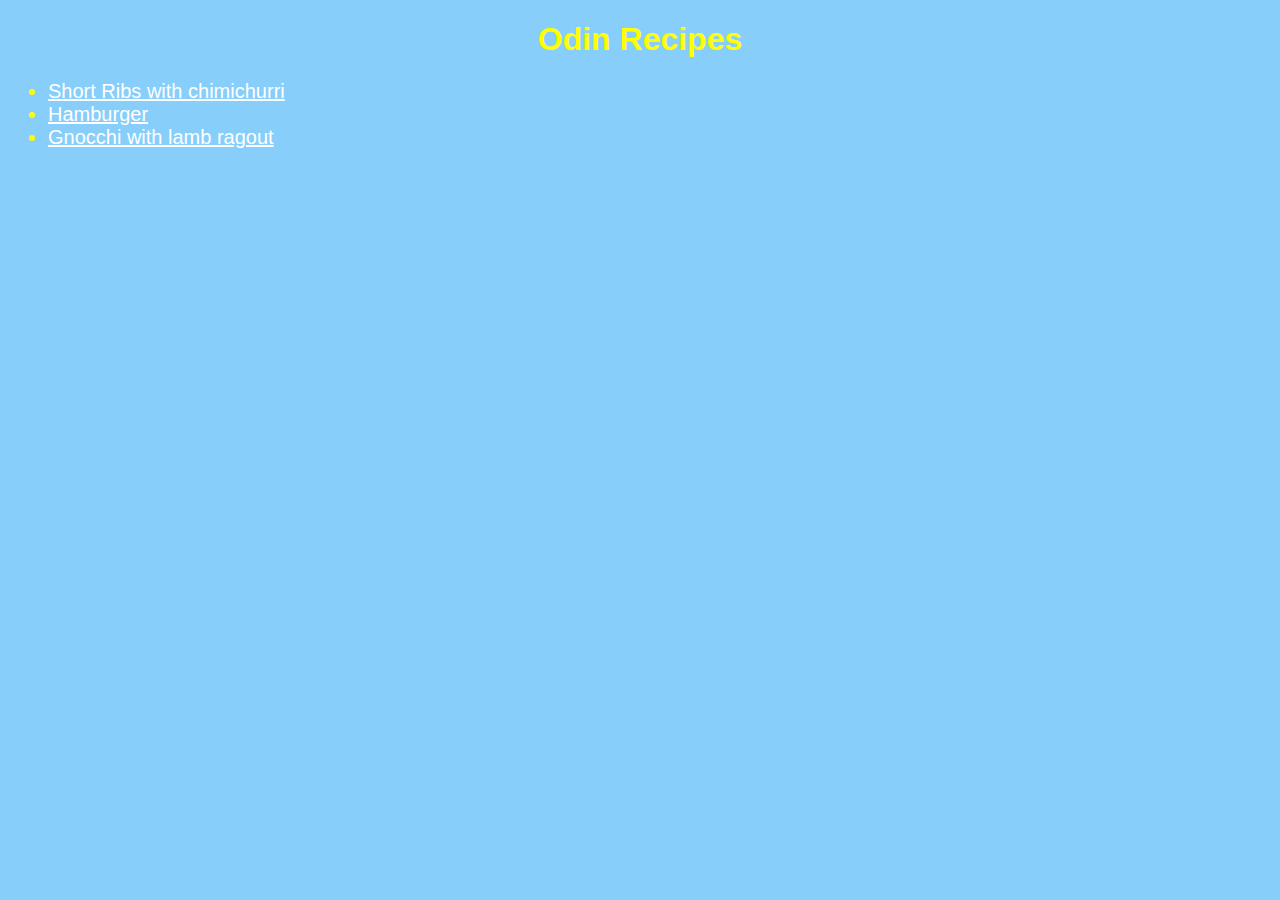
<file: index.html>
<!DOCTYPE html>
<html lang="en">
    <head>
        <meta charset="utf-8">
        <title>Odin Recipes</title>
        <link rel="stylesheet" href="style.css">
    </head>

    <body>
        <h1 id="title">Odin Recipes</h1>
        <ul id="recipes-list">
            <li><a href="recipes/short-ribs.html">Short Ribs with chimichurri</a></li>
            <li><a href="recipes/hamburger.html">Hamburger</a></li>
            <li><a href="recipes/gnocchi.html">Gnocchi with lamb ragout</a></li>
        </ul>
    </body>
</html>
</file>
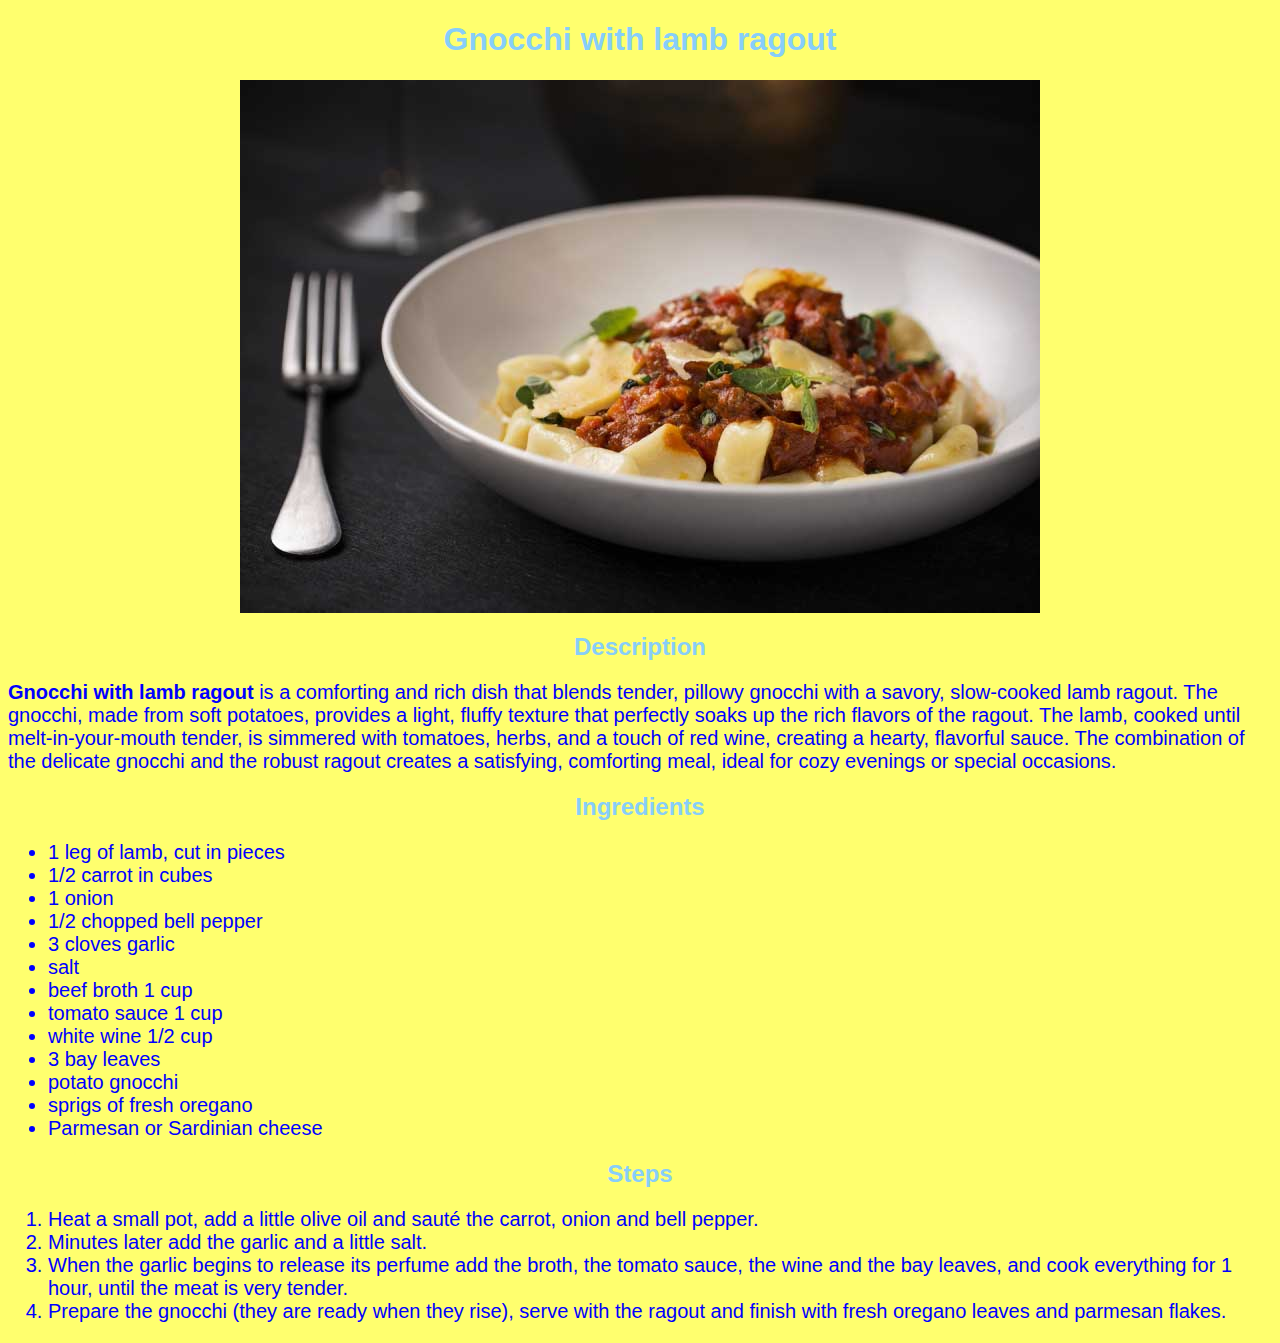
<file: recipes/gnocchi.html>
<!DOCTYPE html>
<html lang="en">
    <head>
        <meta charset="utf-8">
        <title>Gnocchi with lamb ragout</title>
        <link rel="stylesheet" href="style.css">
    </head>

    <body>
        <h1>Gnocchi with lamb ragout</h1>
        <img src="../images/gnocchi.jpg" alt="Gnocchi with lamb ragout">
        
        <h2>Description</h2>
        <p><strong>Gnocchi with lamb ragout</strong> is a comforting and rich dish that blends tender, pillowy gnocchi with a savory, 
            slow-cooked lamb ragout. The gnocchi, made from soft potatoes, provides a light, fluffy texture that perfectly soaks 
            up the rich flavors of the ragout. The lamb, cooked until melt-in-your-mouth tender, is simmered with tomatoes, herbs, 
            and a touch of red wine, creating a hearty, flavorful sauce. The combination of the delicate gnocchi and the robust 
            ragout creates a satisfying, comforting meal, ideal for cozy evenings or special occasions.</p>
        
        <h2>Ingredients</h2>
        <ul>
            <li>1 leg of lamb, cut in pieces</li>
            <li>1/2 carrot in cubes</li>
            <li>1 onion</li>
            <li>1/2 chopped bell pepper</li>
            <li>3 cloves garlic</li>
            <li>salt</li>
            <li>beef broth 1 cup</li>
            <li>tomato sauce 1 cup</li>
            <li>white wine 1/2 cup</li>
            <li>3 bay leaves</li>
            <li>potato gnocchi</li>
            <li>sprigs of fresh oregano</li>
            <li>Parmesan or Sardinian cheese</li>
        </ul>

        <h2>Steps</h2>
        <ol>
            <li>Heat a small pot, add a little olive oil and sauté the carrot, onion and bell pepper.</li>
            <li>Minutes later add the garlic and a little salt.</li>
            <li>When the garlic begins to release its perfume add the broth, the tomato sauce, the wine and the bay leaves, and cook 
                everything for 1 hour, until the meat is very tender.</li>
            <li>Prepare the gnocchi (they are ready when they rise), serve with the ragout and finish with fresh oregano leaves and 
                parmesan flakes.</li>
        </ol>
    </body>
</html>
</file>
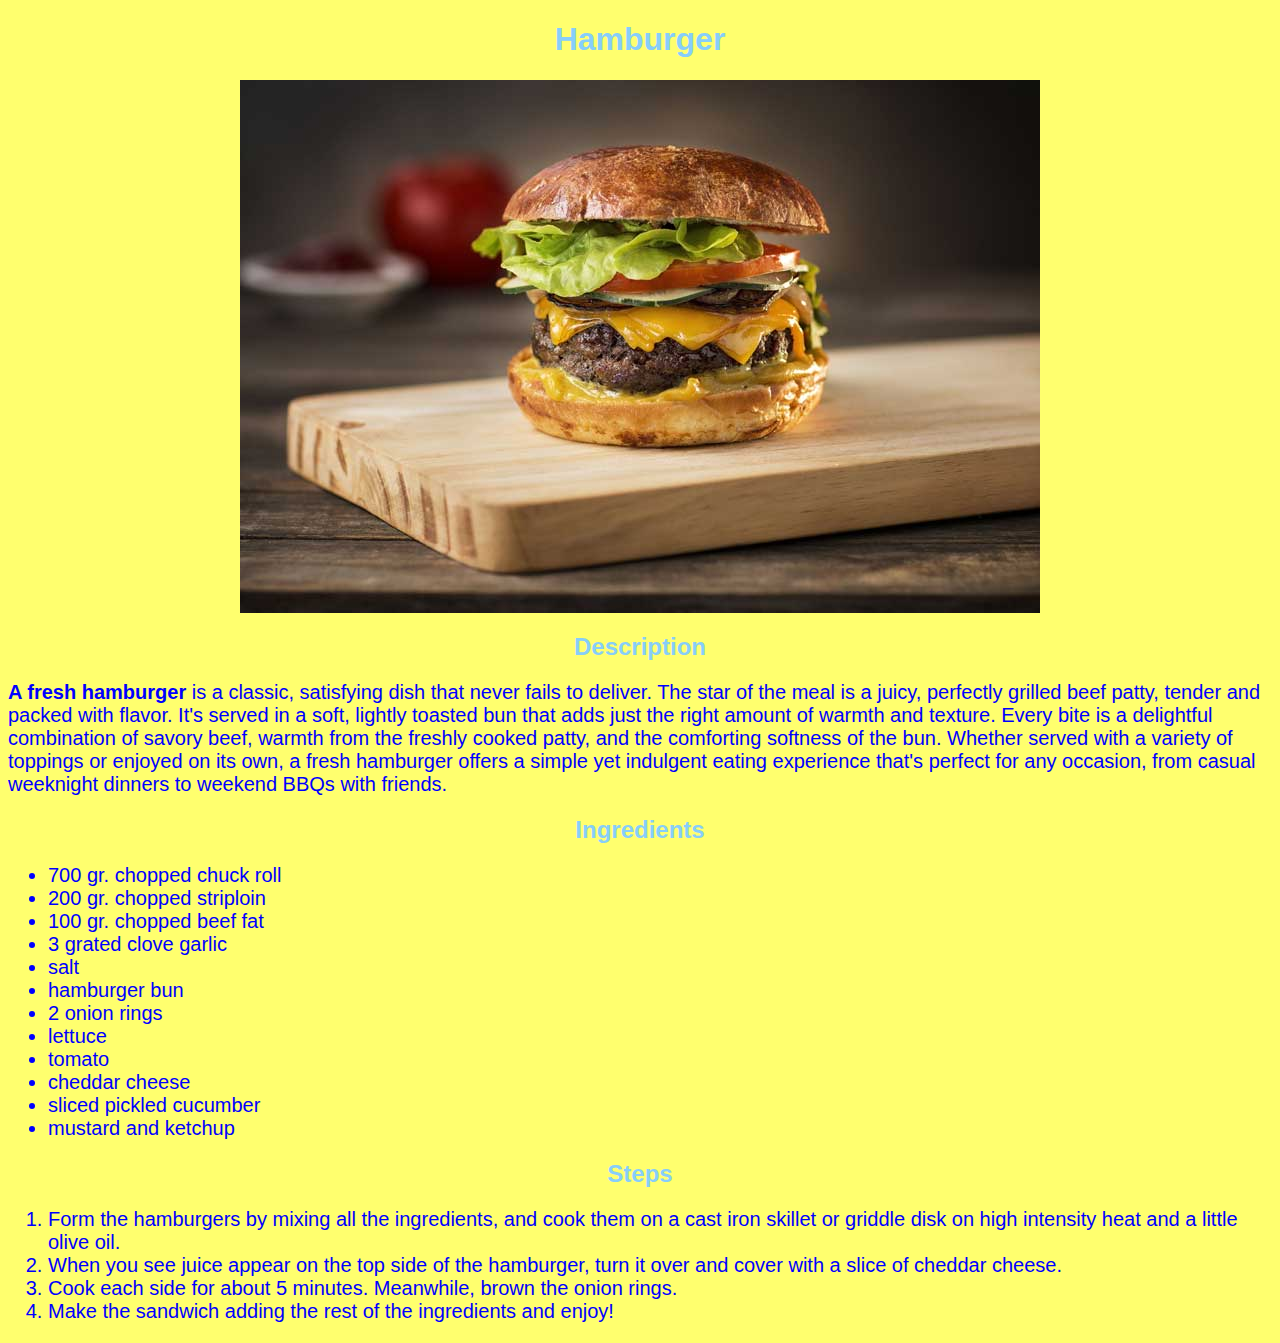
<file: recipes/hamburger.html>
<!DOCTYPE html>
<html lang="en">
    <head>
        <meta charset="utf-8">
        <title>Hamburger</title>
        <link rel="stylesheet" href="style.css">
    </head>

    <body>
        <h1>Hamburger</h1>
        <img src="../images/hamburger.jpg" alt="Deliciouse hamburger">
        
        <h2>Description</h2>
        <p><strong>A fresh hamburger</strong> is a classic, satisfying dish that never fails to deliver. The star of the meal 
            is a juicy, perfectly grilled beef patty, tender and packed with flavor. It's served in a soft, lightly toasted bun 
            that adds just the right amount of warmth and texture. Every bite is a delightful combination of savory beef, warmth 
            from the freshly cooked patty, and the comforting softness of the bun. Whether served with a variety of toppings or 
            enjoyed on its own, a fresh hamburger offers a simple yet indulgent eating experience that's perfect for any occasion, 
            from casual weeknight dinners to weekend BBQs with friends.</p>
        
        <h2>Ingredients</h2>
        <ul>
            <li>700 gr. chopped chuck roll</li>
            <li>200 gr. chopped striploin</li>
            <li>100 gr. chopped beef fat</li>
            <li>3 grated clove garlic</li>
            <li>salt</li>
            <li>hamburger bun</li>
            <li>2 onion rings</li>
            <li>lettuce</li>
            <li>tomato</li>
            <li>cheddar cheese</li>
            <li>sliced pickled cucumber</li>
            <li>mustard and ketchup</li>
        </ul>

        <h2>Steps</h2>
        <ol>
            <li>Form the hamburgers by mixing all the ingredients, and cook them on a cast iron skillet or griddle disk on high intensity
                heat and a little olive oil. </li>
            <li>When you see juice appear on the top side of the hamburger, turn it over and cover with a slice of cheddar cheese.</li>
            <li>Cook each side for about 5 minutes. Meanwhile, brown the onion rings.</li>
            <li>Make the sandwich adding the rest of the ingredients and enjoy!</li>
        </ol>
    </body>
</html>
</file>
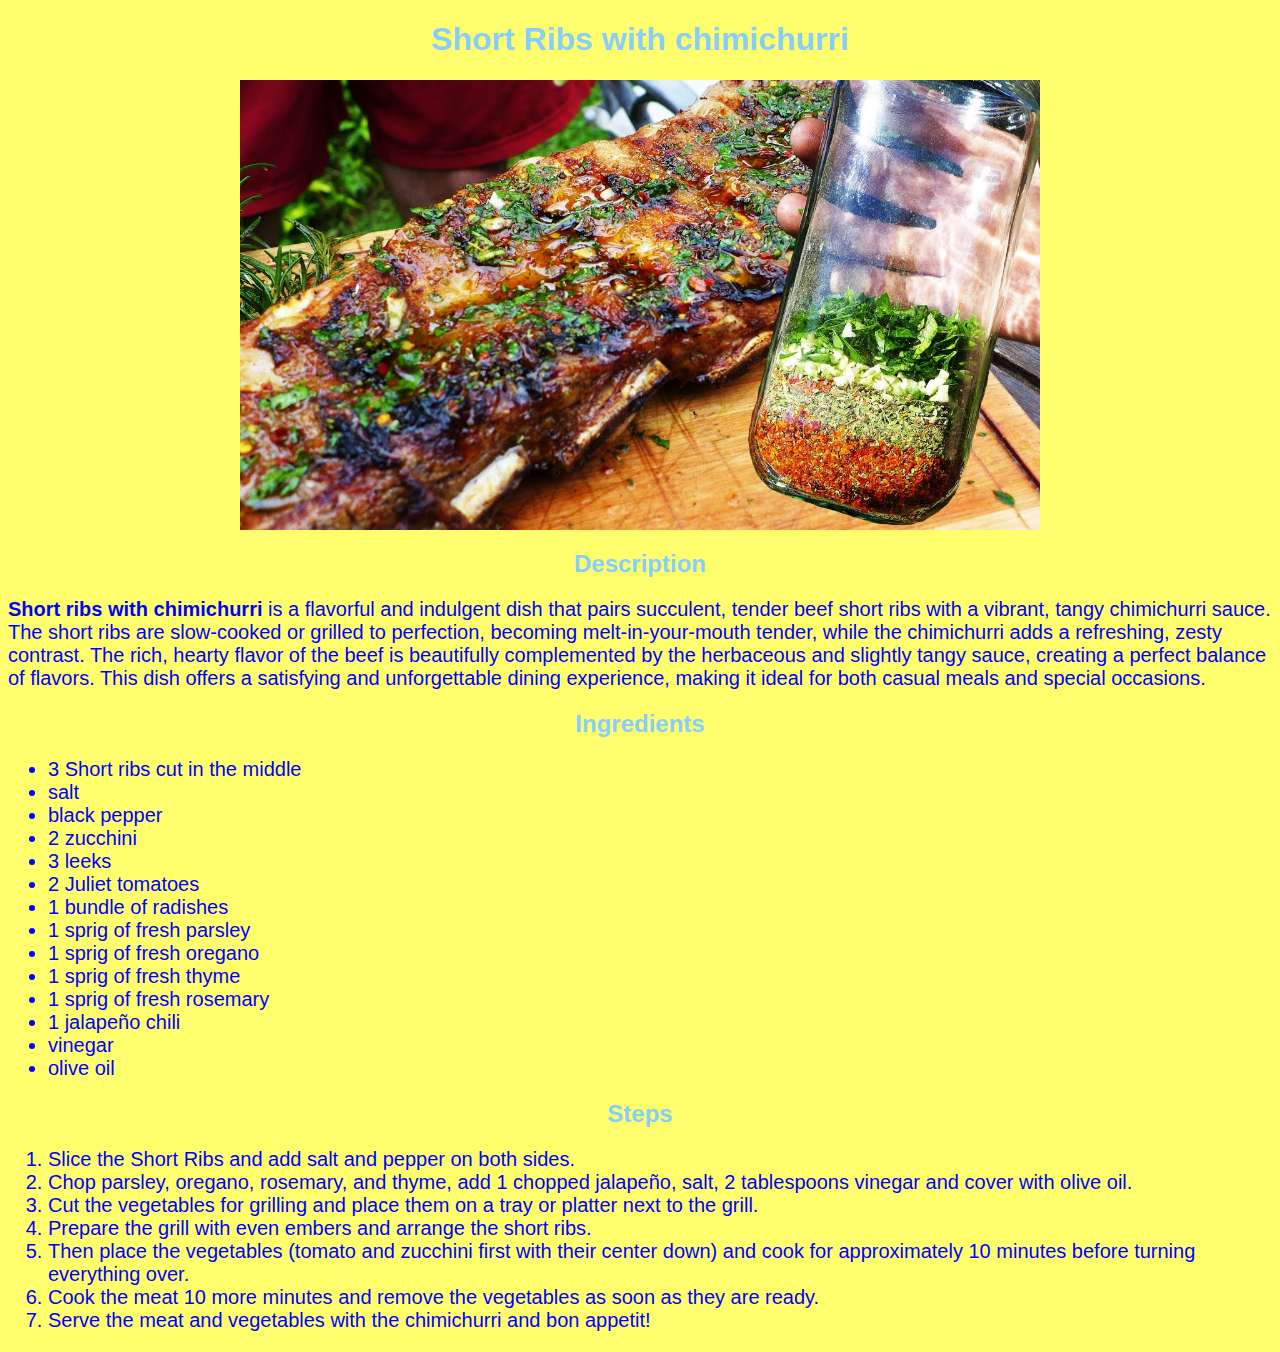
<file: recipes/short-ribs.html>
<!DOCTYPE html>
<html lang="en">
    <head>
        <meta charset="utf-8">
        <title>Short Ribs with chimichurri</title>
        <link rel="stylesheet" href="style.css">
    </head>

    <body>
        <h1>Short Ribs with chimichurri</h1>
        <img src="../images/short-ribs.jpg" alt="Short ribs with chimichurri" width="800">
        
        <h2>Description</h2>
        <p><strong>Short ribs with chimichurri</strong> is a flavorful and indulgent dish that pairs succulent, tender beef short
        ribs with a vibrant, tangy chimichurri sauce. The short ribs are slow-cooked or grilled to perfection, becoming
        melt-in-your-mouth tender, while the chimichurri adds a refreshing, zesty contrast. The rich, hearty flavor of the beef
        is beautifully complemented by the herbaceous and slightly tangy sauce, creating a perfect balance of flavors.
        This dish offers a satisfying and unforgettable dining experience, making it ideal for both casual meals and special occasions.</p>
        
        <h2>Ingredients</h2>
        <ul>
            <li>3 Short ribs cut in the middle</li>
            <li>salt</li>
            <li>black pepper</li>
            <li>2 zucchini</li>
            <li>3 leeks</li>
            <li>2 Juliet tomatoes</li>
            <li>1 bundle of radishes</li>
            <li>1 sprig of fresh parsley</li>
            <li>1 sprig of fresh oregano</li>
            <li>1 sprig of fresh thyme</li>
            <li>1 sprig of fresh rosemary</li>
            <li>1 jalapeño chili</li>
            <li>vinegar</li>
            <li>olive oil</li>
        </ul>

        <h2>Steps</h2>
        <ol>
            <li>Slice the Short Ribs and add salt and pepper on both sides.</li>
            <li>Chop parsley, oregano, rosemary, and thyme, add 1 chopped jalapeño, salt, 2 tablespoons vinegar and cover with olive oil.</li>
            <li>Cut the vegetables for grilling and place them on a tray or platter next to the grill.</li>
            <li>Prepare the grill with even embers and arrange the short ribs.</li>
            <li>Then place the vegetables (tomato and zucchini first with their center down) and cook for approximately 10 minutes before turning 
                everything over.</li>
            <li>Cook the meat 10 more minutes and remove the vegetables as soon as they are ready.</li>
            <li>Serve the meat and vegetables with the chimichurri and bon appetit!</li>
        </ol>
    </body>
</html>
</file>
<file: style.css>
* {
  background-color: lightskyblue;
  font-family: Verdana, Geneva, Tahoma, sans-serif;
}

#title {
  text-align: center;
  color: yellow;
}

#recipes-list {
  font-size: 20px;
  color: yellow;
}

#recipes-list a {
  color: white;
}
</file>
<file: recipes/style.css>
* {
  background-color: rgb(255, 255, 110);
  font-family: Verdana, Geneva, Tahoma, sans-serif;
}

h1,
h2 {
  color: lightskyblue;
  text-align: center;
}

img {
  display: block;
  margin: auto;
}

p,
ul,
ol {
  color: blue;
  font-size: 20px;
}
</file>
